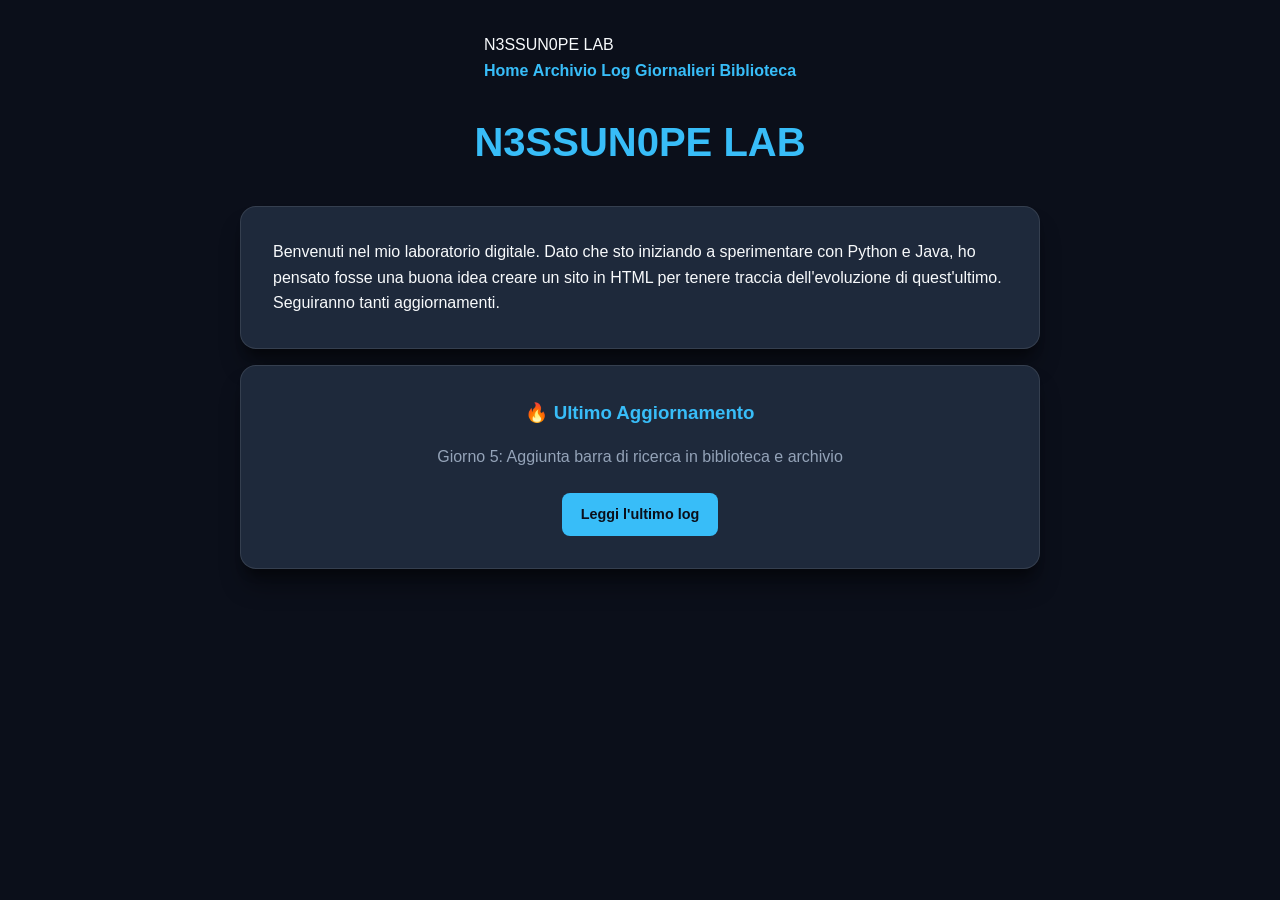
<file: index.html>
<!DOCTYPE html>
<html>
<head>
    <title>Home Page N3SSUN0PE LAB</title>
    <link rel="stylesheet" href="style.css">
    <meta name="google-site-verification" content="kBuluuPNDOZvU0NJDACWlnb50VMcXfLut7V9dXuhPXE" />
</head>
<body>
    <nav class="navbar">
        <div class="nav-content">
            <span class="nav-logo">N3SSUN0PE LAB</span>
            <div class="nav-links">
                <a href="index.html" class="active">Home</a>
                <a href="archivio.html">Archivio Log Giornalieri</a>
                <a href="biblioteca.html">Biblioteca</a>
            </div>
        </div>
    </nav>

    <div class="container">
        <h1>N3SSUN0PE LAB</h1>
        <div class="log-card" style="text-align: left;">
            <p style="margin: 0;">Benvenuti nel mio laboratorio digitale. Dato che sto iniziando a sperimentare con Python e Java, ho pensato fosse una buona idea creare un sito in HTML per tenere traccia dell'evoluzione di quest'ultimo. Seguiranno tanti aggiornamenti.</p>
        </div>
        <div class="log-card" style="display: flex; flex-direction: column; align-items: center; gap: 0.5rem;">
            <h3 style="color: var(--accent); margin: 0;">🔥 Ultimo Aggiornamento</h3>
            <!-- LATEST_START -->
            <p style="margin: 0.5rem 0; color: var(--text-dim);">Giorno 5: Aggiunta barra di ricerca in biblioteca e archivio</p>
            <a href="giorno5.html" style="background: var(--accent); color: var(--bg); padding: 0.6rem 1.2rem; border-radius: 8px; font-weight: bold; font-size: 0.9rem; margin-top: 0.5rem; transition: 0.3s;">Leggi l'ultimo log</a>
            <!-- LATEST_END -->
        </div>
    </div>
</body>
</html>
</file>
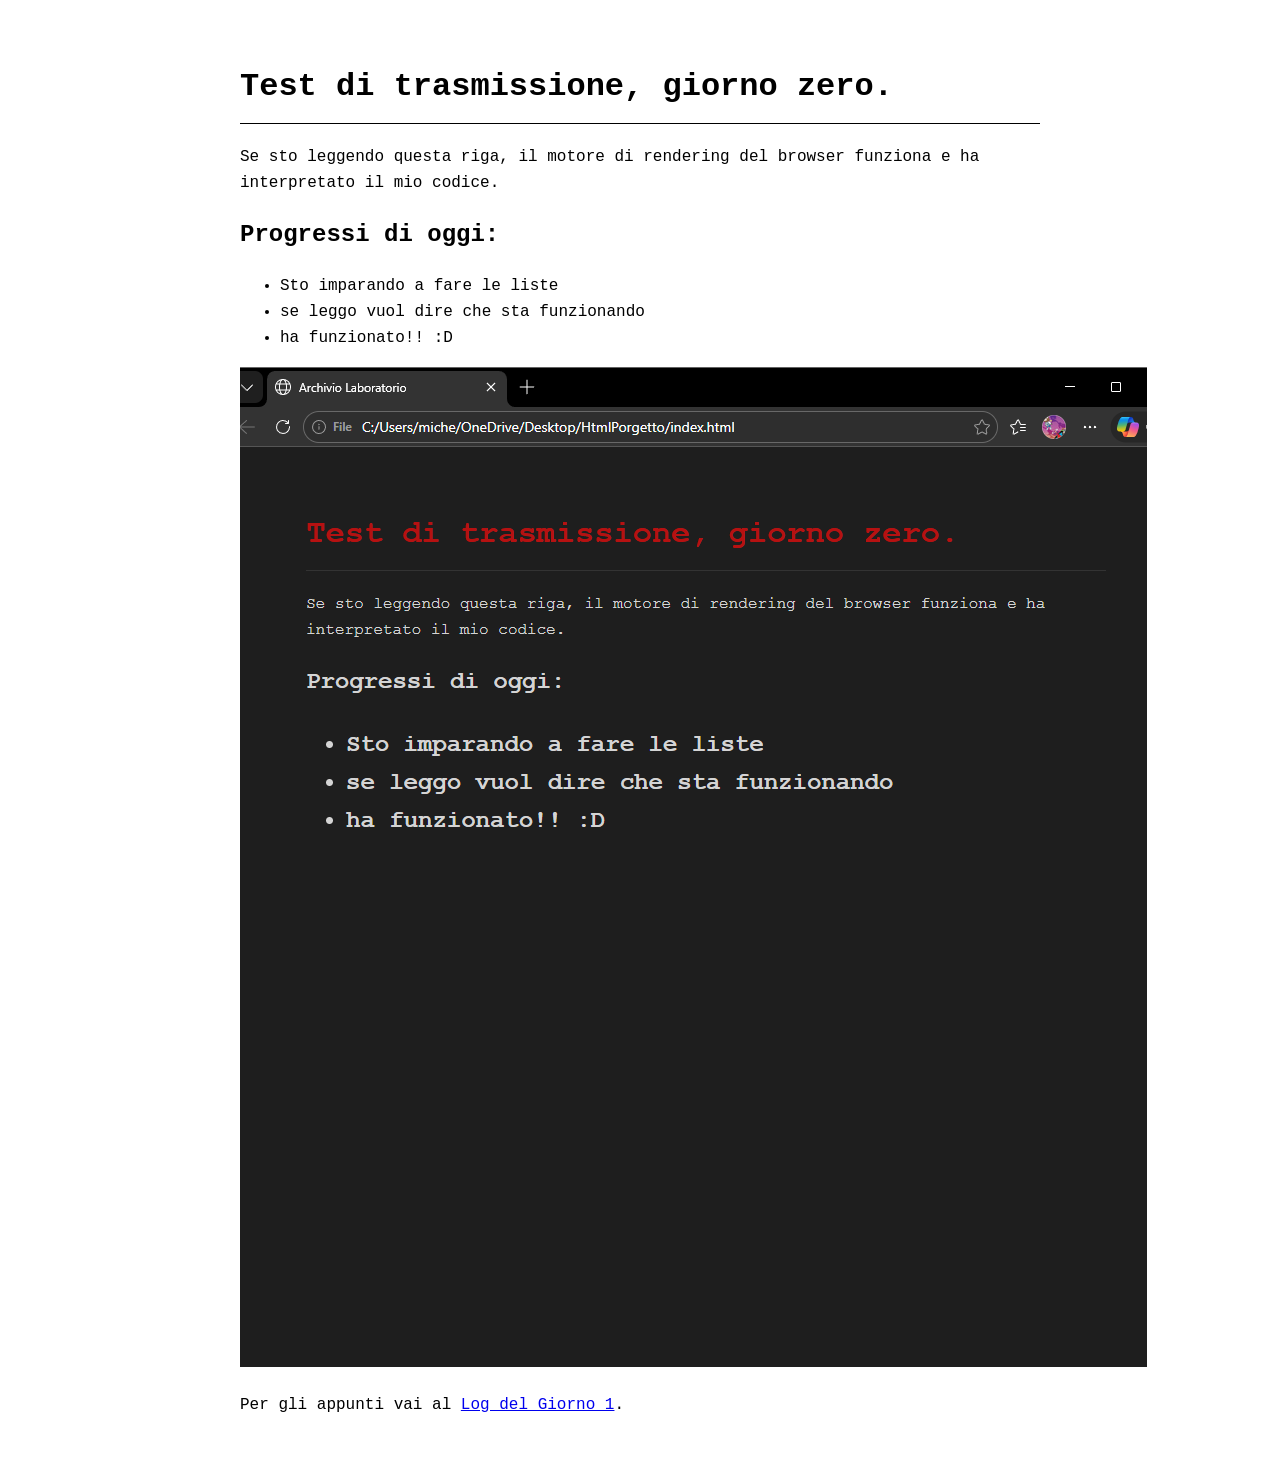
<file: HtmlPorgetto/index.html>
<!DOCTYPE html>
<html>
<head>
    <title>Archivio Laboratorio</title>
    <link rel="stylesheet" href="style.css">
</head>
<body>
    <h1>Test di trasmissione, giorno zero.</h1>
    <p>Se sto leggendo questa riga, il motore di rendering del browser funziona e ha interpretato il mio codice.</p>
    <h2>Progressi di oggi:</h2>

    <ul>
        <li>Sto imparando a fare le liste</li>
        <li>se leggo vuol dire che sta funzionando</li>
        <li>ha funzionato!! :D</li>
    </ul>

    <img src="test.png" alt="Screenshot di test del mio ambiente">

    <p>Per gli appunti vai al <a href="giorno1.html">Log del Giorno 1</a>.</p>
</body>
</html>
</file>
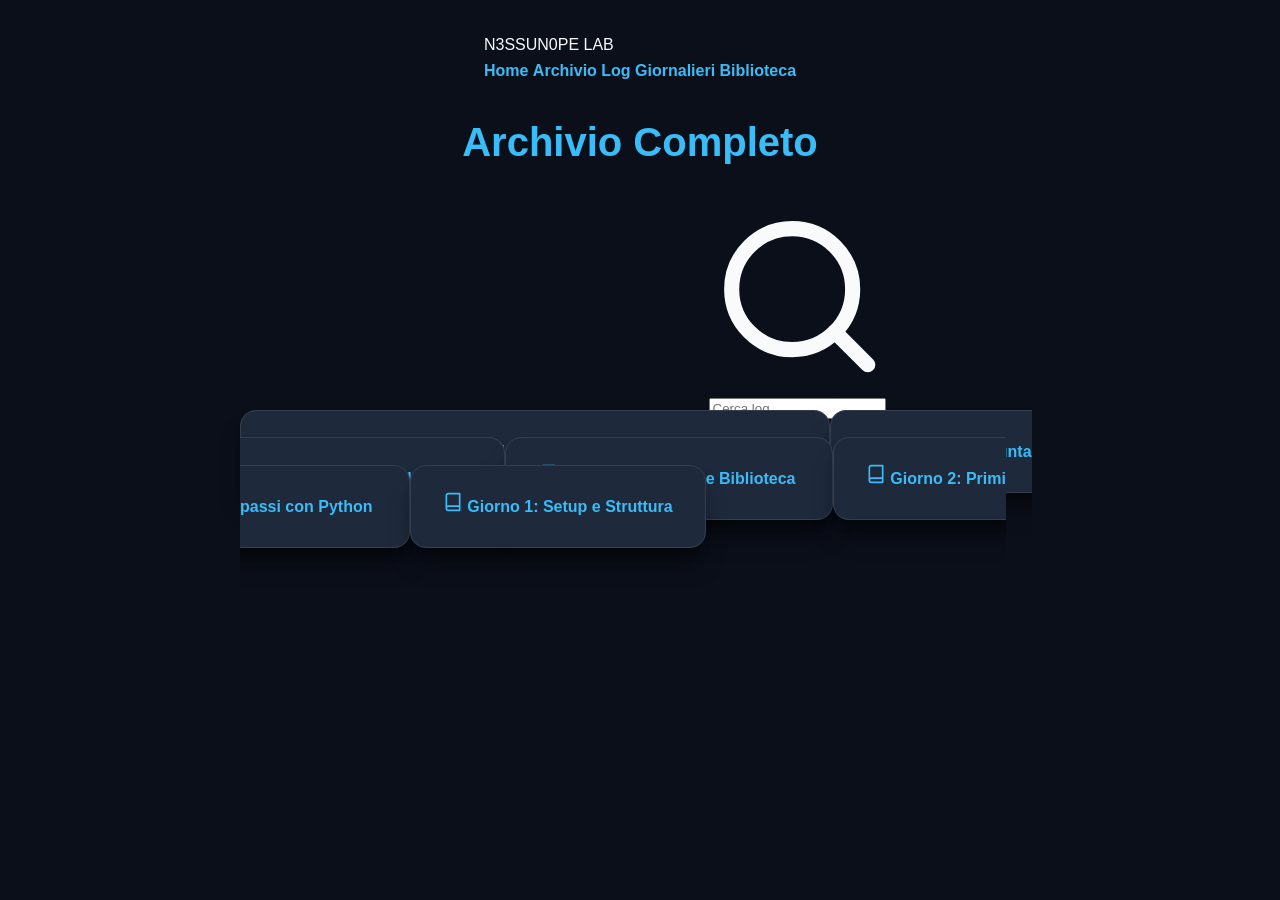
<file: archivio.html>
<!DOCTYPE html>
<html>
<head>
    <title>Archivio Log Giornalieri - N3SSUN0PE LAB</title>
    <link rel="stylesheet" href="style.css">
</head>
<body>
    <nav class="navbar">
        <div class="nav-content">
            <span class="nav-logo">N3SSUN0PE LAB</span>
            <div class="nav-links">
                <a href="index.html">Home</a>
                <a href="archivio.html" class="active">Archivio Log Giornalieri</a>
                <a href="biblioteca.html">Biblioteca</a>
            </div>
        </div>
    </nav>

    <div class="container">
        <h1>Archivio Completo</h1>
        
        <div style="max-width: 500px; margin: 0 auto 1rem auto; display: flex; justify-content: flex-end;">
            <div id="containerRicerca" class="search-wrapper">
                <svg id="iconaLente" onclick="toggleRicerca()" class="search-icon" viewBox="0 0 24 24" fill="none" stroke="currentColor" stroke-width="2" stroke-linecap="round" stroke-linejoin="round">
                    <circle cx="11" cy="11" r="8"></circle>
                    <line x1="21" y1="21" x2="16.65" y2="16.65"></line>
                </svg>
                <input type="text" id="barraRicerca" onkeyup="filtraLog()" placeholder="Cerca log..." class="search-input">
            </div>
        </div>

        <div class="grid-materie">
            <!-- INJECT_HERE -->
        </li>
            <a href="giorno5.html" class="log-card">
                <svg width="20" height="20" viewBox="0 0 24 24" fill="none" stroke="currentColor" stroke-width="2" stroke-linecap="round" stroke-linejoin="round"><path d="M4 19.5v-15A2.5 2.5 0 0 1 6.5 2H20v20H6.5a2.5 2.5 0 0 1 0-5H20"/></svg>
                Giorno 5: Aggiunta barra di ricerca nell'archivio e nella biblioteca
            </a>

            <a href="giorno4.html" class="log-card">
                <svg width="20" height="20" viewBox="0 0 24 24" fill="none" stroke="currentColor" stroke-width="2" stroke-linecap="round" stroke-linejoin="round"><path d="M4 19.5v-15A2.5 2.5 0 0 1 6.5 2H20v20H6.5a2.5 2.5 0 0 1 0-5H20"/></svg>
                Giorno 4: Aggiunta Materiale e Corsi in Biblioteca
            </a>

            <a href="giorno3.html" class="log-card">
                <svg width="20" height="20" viewBox="0 0 24 24" fill="none" stroke="currentColor" stroke-width="2" stroke-linecap="round" stroke-linejoin="round"><path d="M4 19.5v-15A2.5 2.5 0 0 1 6.5 2H20v20H6.5a2.5 2.5 0 0 1 0-5H20"/></svg>
                Giorno 3: Creazione Biblioteca
            </a>

            <a href="giorno2.html" class="log-card">
                <svg width="20" height="20" viewBox="0 0 24 24" fill="none" stroke="currentColor" stroke-width="2" stroke-linecap="round" stroke-linejoin="round"><path d="M4 19.5v-15A2.5 2.5 0 0 1 6.5 2H20v20H6.5a2.5 2.5 0 0 1 0-5H20"/></svg>
                Giorno 2: Primi passi con Python
            </a>

            <a href="giorno1.html" class="log-card">
                <svg width="20" height="20" viewBox="0 0 24 24" fill="none" stroke="currentColor" stroke-width="2" stroke-linecap="round" stroke-linejoin="round"><path d="M4 19.5v-15A2.5 2.5 0 0 1 6.5 2H20v20H6.5a2.5 2.5 0 0 1 0-5H20"/></svg>
                Giorno 1: Setup e Struttura
            </a>
        </div>
    </div>

<script>
        const searchWrapper = document.getElementById('containerRicerca');
        const searchInput = document.getElementById('barraRicerca');

        function toggleRicerca() {
            searchWrapper.classList.toggle('expanded');
            if (searchWrapper.classList.contains('expanded')) {
                searchInput.focus();
            } else {
                pulisciRicerca();
            }
        }

        function pulisciRicerca() {
            searchInput.value = ''; 
            filtraLog(); // Rimostra tutti i log
        }

        function filtraLog() {
            let inputLower = searchInput.value.toLowerCase();
            let cards = document.querySelectorAll('.log-card');

            cards.forEach(card => {
                let testo = card.textContent || card.innerText;
                if (testo.toLowerCase().indexOf(inputLower) > -1) {
                    card.style.display = "flex"; // "flex" per mantenere l'allineamento delle icone
                } else {
                    card.style.display = "none";
                }
            });
        }

        // Chiude la barra se clicchi fuori
        document.addEventListener('click', function(event) {
            if (searchWrapper.classList.contains('expanded') && !searchWrapper.contains(event.target)) {
                searchWrapper.classList.remove('expanded');
                pulisciRicerca();
            }
        });
    </script>

</body>
</html>
</file>
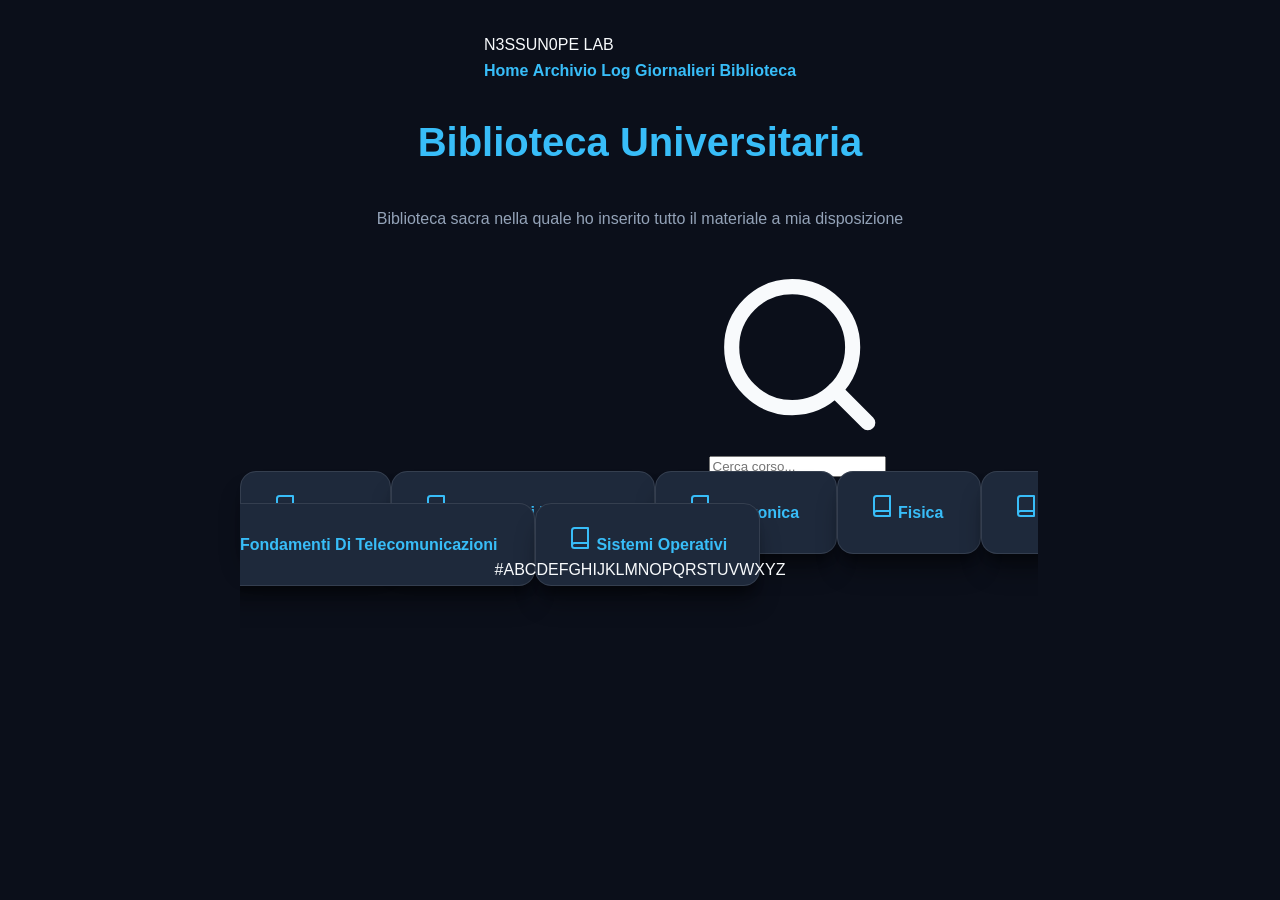
<file: biblioteca.html>
<!DOCTYPE html>
<html>
<head>
    <title>Biblioteca - N3SSUN0PE LAB</title>
    <link rel="stylesheet" href="style.css">
</head>
<body>
    <nav class="navbar">
        <div class="nav-content">
            <span class="nav-logo">N3SSUN0PE LAB</span>
            <div class="nav-links">
                <a href="index.html">Home</a>
                <a href="archivio.html">Archivio Log Giornalieri</a>
                <a href="biblioteca.html" class="active">Biblioteca</a>
            </div>
        </div>
    </nav>

    <div class="container">
        <h1>Biblioteca Universitaria</h1>
        <p style="color: var(--text-dim); text-align: center; margin-bottom: 2rem;">Biblioteca sacra nella quale ho inserito tutto il materiale a mia disposizione</p>
        
        <div style="max-width: 500px; margin: 0 auto 1rem auto; display: flex; justify-content: flex-end;">
            <div id="containerRicerca" class="search-wrapper">
                
                <svg id="iconaLente" onclick="toggleRicerca()" class="search-icon" viewBox="0 0 24 24" fill="none" stroke="currentColor" stroke-width="2" stroke-linecap="round" stroke-linejoin="round">
                    <circle cx="11" cy="11" r="8"></circle>
                    <line x1="21" y1="21" x2="16.65" y2="16.65"></line>
                </svg>

                <input type="text" id="barraRicerca" onkeyup="filtraMaterie()" placeholder="Cerca corso..." class="search-input">
            </div>
        </div>
        <!-- INJECT_BIBLIOTECA_START -->
        <div class="grid-materie">
            <a href="materia_analisi.html" class="log-card">
                <svg width="24" height="24" viewBox="0 0 24 24" fill="none" stroke="currentColor" stroke-width="2" stroke-linecap="round" stroke-linejoin="round"><path d="M4 19.5v-15A2.5 2.5 0 0 1 6.5 2H20v20H6.5a2.5 2.5 0 0 1 0-5H20"/></svg>
                Analisi
            </a>
            <a href="materia_calcolatori_elettronici.html" class="log-card">
                <svg width="24" height="24" viewBox="0 0 24 24" fill="none" stroke="currentColor" stroke-width="2" stroke-linecap="round" stroke-linejoin="round"><path d="M4 19.5v-15A2.5 2.5 0 0 1 6.5 2H20v20H6.5a2.5 2.5 0 0 1 0-5H20"/></svg>
                Calcolatori Elettronici
            </a>
            <a href="materia_elettronica.html" class="log-card">
                <svg width="24" height="24" viewBox="0 0 24 24" fill="none" stroke="currentColor" stroke-width="2" stroke-linecap="round" stroke-linejoin="round"><path d="M4 19.5v-15A2.5 2.5 0 0 1 6.5 2H20v20H6.5a2.5 2.5 0 0 1 0-5H20"/></svg>
                Elettronica
            </a>
            <a href="materia_Fisica.html" class="log-card">
                <svg width="24" height="24" viewBox="0 0 24 24" fill="none" stroke="currentColor" stroke-width="2" stroke-linecap="round" stroke-linejoin="round"><path d="M4 19.5v-15A2.5 2.5 0 0 1 6.5 2H20v20H6.5a2.5 2.5 0 0 1 0-5H20"/></svg>
                Fisica
            </a>
            <a href="materia_fondamenti_di_telecomunicazioni.html" class="log-card">
                <svg width="24" height="24" viewBox="0 0 24 24" fill="none" stroke="currentColor" stroke-width="2" stroke-linecap="round" stroke-linejoin="round"><path d="M4 19.5v-15A2.5 2.5 0 0 1 6.5 2H20v20H6.5a2.5 2.5 0 0 1 0-5H20"/></svg>
                Fondamenti Di Telecomunicazioni
            </a>
            <a href="materia_sistemi_operativi.html" class="log-card">
                <svg width="24" height="24" viewBox="0 0 24 24" fill="none" stroke="currentColor" stroke-width="2" stroke-linecap="round" stroke-linejoin="round"><path d="M4 19.5v-15A2.5 2.5 0 0 1 6.5 2H20v20H6.5a2.5 2.5 0 0 1 0-5H20"/></svg>
                Sistemi Operativi
            </a>
        </div>
        <!-- INJECT_BIBLIOTECA_END -->
    </div>

    <div id="rubricaAlfabetica" class="alfabeto-sidebar"></div>

    <script>
        const searchWrapper = document.getElementById('containerRicerca');
        const searchInput = document.getElementById('barraRicerca');
        const rubrica = document.getElementById('rubricaAlfabetica');

        // --- 1. GENERAZIONE RUBRICA ALFABETICA ---
        const lettere = ['#', 'A','B','C','D','E','F','G','H','I','J','K','L','M','N','O','P','Q','R','S','T','U','V','W','X','Y','Z'];
        lettere.forEach(l => {
            let span = document.createElement('span');
            span.innerText = l;
            span.onclick = () => vaiALettera(l);
            rubrica.appendChild(span);
        });

        // --- 2. LOGICA DI SCORRIMENTO RUBRICA (Navigazione pura) ---
        function vaiALettera(lettera) {
            // Se clicchi il cancelletto, torna in cima alla pagina
            if (lettera === '#') {
                window.scrollTo({ top: 0, behavior: 'smooth' });
                return;
            }

            let bottoni = document.querySelectorAll('.log-card');
            for (let bottone of bottoni) {
                let testo = bottone.textContent || bottone.innerText;
                // Pulisce l'emoji per leggere la prima lettera vera
                let testoPulito = testo.replace(/[^a-zA-Z]/g, '').trim().toUpperCase(); 
                
                if (testoPulito.startsWith(lettera)) {
                    // Trovato! Scorri morbidamente fino a questo bottone centrandolo nello schermo
                    bottone.scrollIntoView({ behavior: 'smooth', block: 'center' });
                    
                    // Piccolo flash tattico (ingrandimento e bordo cyan) per evidenziare il bersaglio
                    bottone.style.borderColor = 'var(--accent)';
                    bottone.style.transform = 'scale(1.05)';
                    
                    // Rimuove l'effetto dopo 800 millisecondi
                    setTimeout(() => {
                        bottone.style.borderColor = 'rgba(255,255,255,0.05)';
                        bottone.style.transform = '';
                    }, 800);
                    
                    break; // Si ferma al primo che trova, ignorando i successivi con la stessa lettera
                }
            }
        }

        // --- 3. LOGICA BARRA DI RICERCA (Questa rimane un filtro puro) ---
        function toggleRicerca() {
            searchWrapper.classList.toggle('expanded');
            if (searchWrapper.classList.contains('expanded')) {
                searchInput.focus();
            } else {
                pulisciRicerca();
            }
        }

        function pulisciRicerca() {
            searchInput.value = ''; 
            filtraMaterie(); // Rimostra tutto
        }

        function filtraMaterie() {
            let inputLower = searchInput.value.toLowerCase();
            let bottoni = document.querySelectorAll('.log-card');

            bottoni.forEach(bottone => {
                let testo = bottone.textContent || bottone.innerText;
                if (testo.toLowerCase().indexOf(inputLower) > -1) {
                    bottone.style.display = "block";
                } else {
                    bottone.style.display = "none";
                }
            });
        }

        // --- 4. RADAR AUTO-CHIUSURA ---
        document.addEventListener('click', function(event) {
            if (searchWrapper.classList.contains('expanded') && !searchWrapper.contains(event.target)) {
                searchWrapper.classList.remove('expanded');
                pulisciRicerca();
            }
        });
    </script>
</body>
</html>
</file>
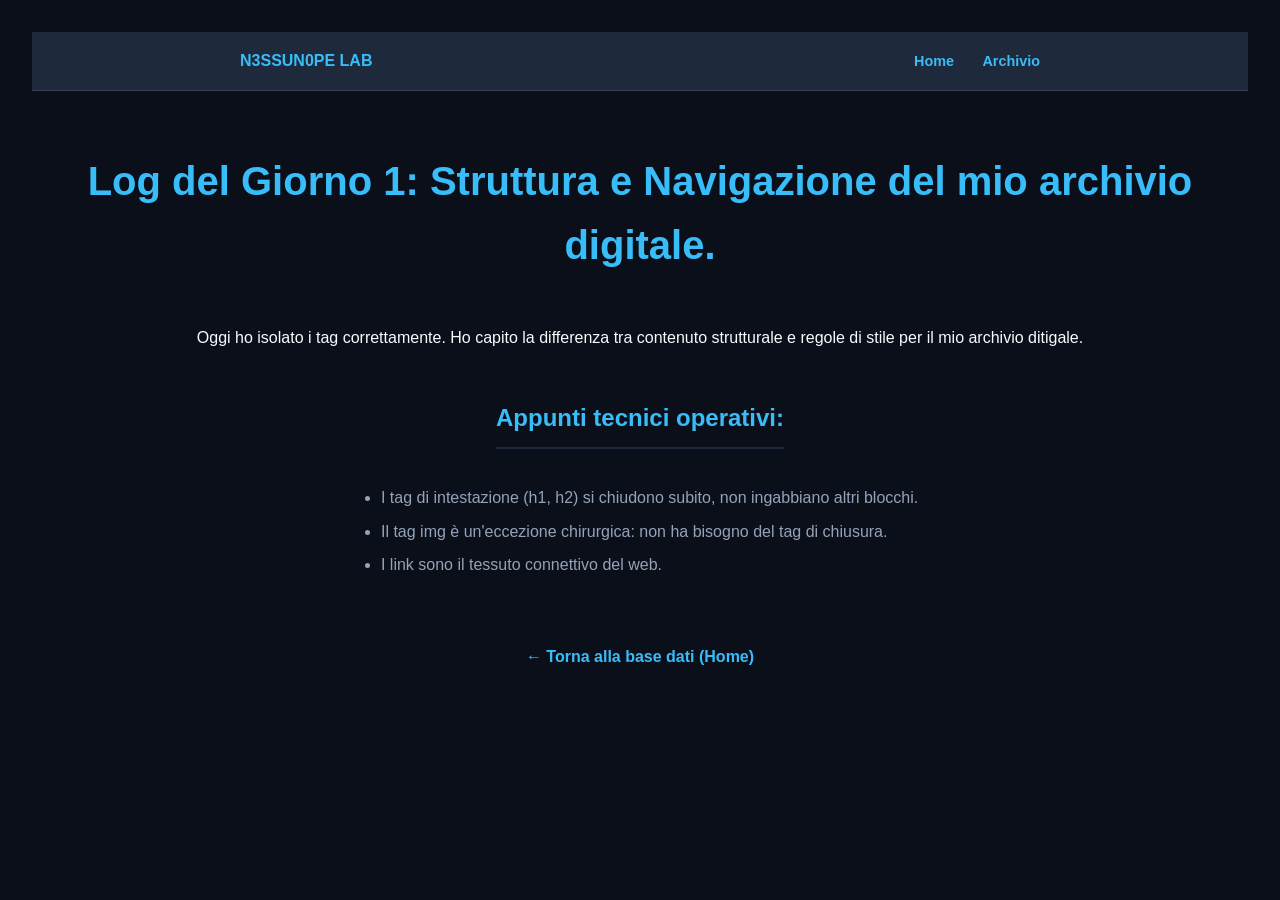
<file: giorno1.html>
<!DOCTYPE html>
<html>
<head>
    <title>Giorno 1 - Archivio Laboratorio</title>
    <link rel="stylesheet" href="style.css">
</head>
<body>
    <nav style="width: 100%; background: var(--card); padding: 1rem 0; border-bottom: 1px solid rgba(255,255,255,0.1); position: sticky; top: 0; z-index: 100; display: flex; justify-content: center; margin-bottom: 2rem;">
    <div style="width: 100%; max-width: 800px; display: flex; justify-content: space-between; padding: 0 1rem;">
        <span style="font-weight: bold; color: var(--accent);">N3SSUN0PE LAB</span>
        <div>
            <a href="index.html" style="margin-left: 1.5rem; font-size: 0.9rem;">Home</a>
            <a href="giorno1.html" style="margin-left: 1.5rem; font-size: 0.9rem;">Archivio</a>
        </div>
    </div>
</nav>
    <h1>Log del Giorno 1: Struttura e Navigazione del mio archivio digitale.</h1>
    <p>Oggi ho isolato i tag correttamente. Ho capito la differenza tra contenuto strutturale e regole di stile per il mio archivio ditigale.</p>

    <h2>Appunti tecnici operativi:</h2>
    <ul>
        <li>I tag di intestazione (h1, h2) si chiudono subito, non ingabbiano altri blocchi.</li>
        <li>Il tag img è un'eccezione chirurgica: non ha bisogno del tag di chiusura.</li>
        <li>I link sono il tessuto connettivo del web.</li>
    </ul>

    <br>
    <p><a href="index.html">← Torna alla base dati (Home)</a></p>
</body>
</html>
</file>
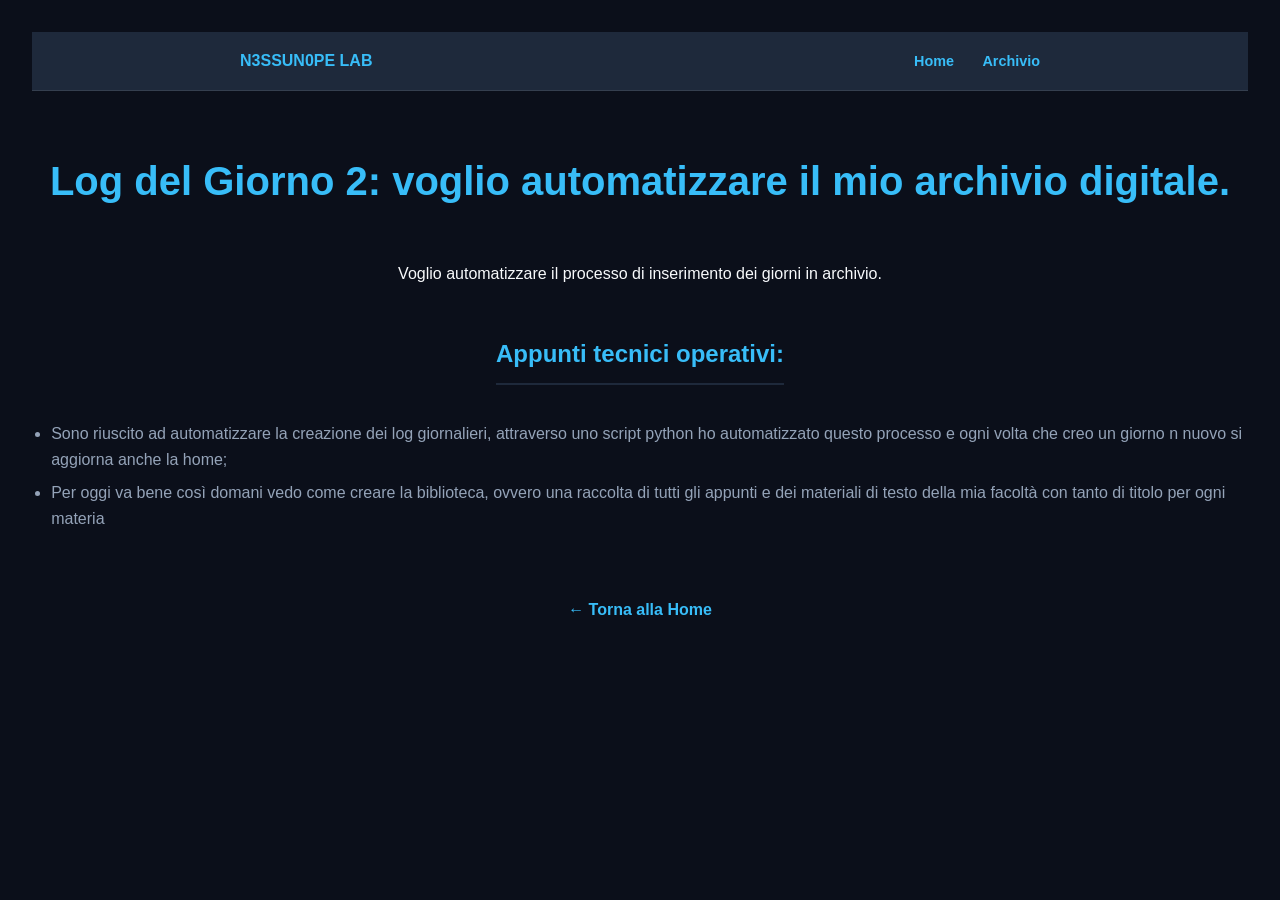
<file: giorno2.html>
<!DOCTYPE html>
<html>
<head>
    <title>Giorno 1 - Primi passi con python per automatizzare</title>
    <link rel="stylesheet" href="style.css">
</head>
<body>
    <nav style="width: 100%; background: var(--card); padding: 1rem 0; border-bottom: 1px solid rgba(255,255,255,0.1); position: sticky; top: 0; z-index: 100; display: flex; justify-content: center; margin-bottom: 2rem;">
    <div style="width: 100%; max-width: 800px; display: flex; justify-content: space-between; padding: 0 1rem;">
        <span style="font-weight: bold; color: var(--accent);">N3SSUN0PE LAB</span>
        <div>
            <a href="index.html" style="margin-left: 1.5rem; font-size: 0.9rem;">Home</a>
            <a href="archivio.html" style="margin-left: 1.5rem; font-size: 0.9rem;">Archivio</a>
        </div>
    </div>
</nav>
    <h1>Log del Giorno 2: voglio automatizzare il mio archivio digitale.</h1>
    <p>Voglio automatizzare il processo di inserimento dei giorni in archivio.</p>

    <h2>Appunti tecnici operativi:</h2>
    <ul>
        <li>Sono riuscito ad automatizzare la creazione dei log giornalieri, attraverso uno script python ho automatizzato questo processo e ogni volta che creo un giorno n nuovo si aggiorna anche la home;</li>
        <li>Per oggi va bene così domani vedo come creare la biblioteca, ovvero una raccolta di tutti gli appunti e dei materiali di testo della mia facoltà con tanto di titolo per ogni materia</li>
    </ul>

    <br>
    <p><a href="index.html">← Torna alla Home</a></p>
</body>
</html>
</file>
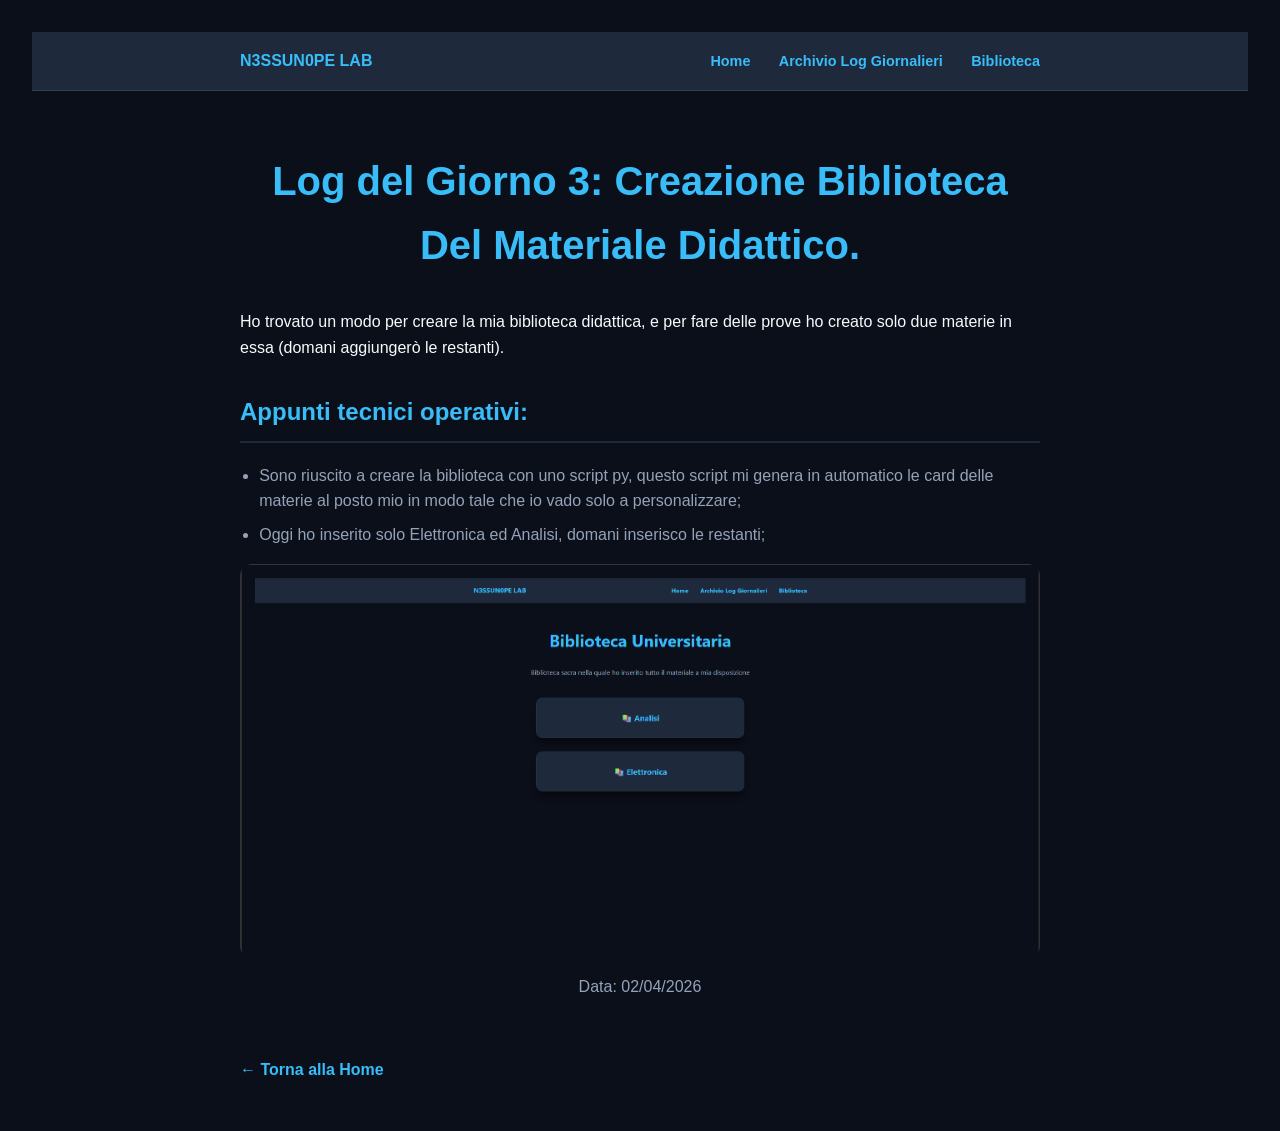
<file: giorno3.html>
<!DOCTYPE html>
<html>
<head>
    <title>Giorno 3 - N3SSUN0PE LAB</title>
    <link rel="stylesheet" href="style.css">
</head>
<body>
    <nav style="width: 100%; background: var(--card); padding: 1rem 0; border-bottom: 1px solid rgba(255,255,255,0.1); position: sticky; top: 0; z-index: 100; display: flex; justify-content: center; margin-bottom: 2rem;">
        <div style="width: 100%; max-width: 800px; display: flex; justify-content: space-between; padding: 0 1rem;">
            <span style="font-weight: bold; color: var(--accent);">N3SSUN0PE LAB</span>
            <div>
                <a href="index.html" style="margin-left: 1.5rem; font-size: 0.9rem;">Home</a>
                <a href="archivio.html" style="margin-left: 1.5rem; font-size: 0.9rem;">Archivio Log Giornalieri</a>
                <a href="biblioteca.html" style="margin-left: 1.5rem; font-size: 0.9rem; color: var(--accent);">Biblioteca</a>
            </div>
        </div>
    </nav>

    <div class="container">
        <h1>Log del Giorno 3: Creazione Biblioteca Del Materiale Didattico.</h1>
        <p>Ho trovato un modo per creare la mia biblioteca didattica, e per fare delle prove ho creato solo due materie in essa (domani aggiungerò le restanti).</p>
        
        <h2>Appunti tecnici operativi:</h2>
        <ul>
            <li>Sono riuscito a creare la biblioteca con uno script py, questo script mi genera in automatico le card delle materie al posto mio in modo tale che io vado solo a personalizzare;</li>
            <li>Oggi ho inserito solo Elettronica ed Analisi, domani inserisco le restanti;</li>
        </ul>
        <img src="giorno3.png" alt="screenshot di test del giorno corrente">
        <p style="color: var(--text-dim); text-align: center;">Data: 02/04/2026</p>
        
        <br>
    <p><a href="index.html">← Torna alla Home</a></p>
    </div>
</body>
</html>
</file>
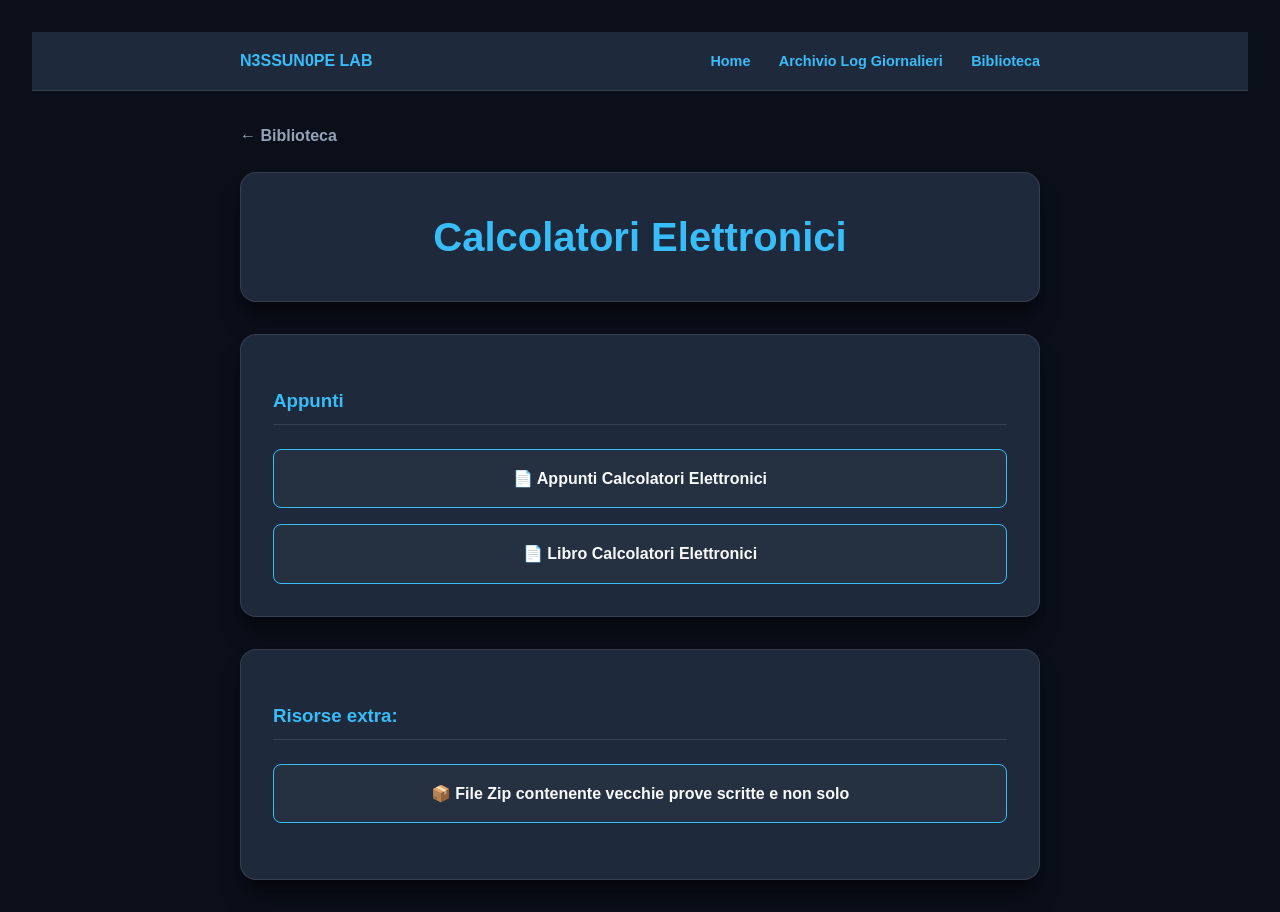
<file: materia_calcolatori_elettronici.html>
<!DOCTYPE html>
<html>
<head>
    <title>Calcolatori Elettronici - N3SSUN0PE LAB</title>
    <link rel="stylesheet" href="style.css">
</head>
<body>
    
<nav style="width: 100%; background: var(--card); padding: 1rem 0; border-bottom: 1px solid rgba(255,255,255,0.1); position: sticky; top: 0; z-index: 100; display: flex; justify-content: center; margin-bottom: 2rem;">
    <div style="width: 100%; max-width: 800px; display: flex; justify-content: space-between; padding: 0 1rem;">
        <span style="font-weight: bold; color: var(--accent);">N3SSUN0PE LAB</span>
        <div>
            <a href="index.html" style="margin-left: 1.5rem; font-size: 0.9rem;">Home</a>
            <a href="archivio.html" style="margin-left: 1.5rem; font-size: 0.9rem;">Archivio Log Giornalieri</a>
            <a href="biblioteca.html" style="margin-left: 1.5rem; font-size: 0.9rem; color: var(--accent);">Biblioteca</a>
        </div>
    </div>
</nav>

    <div class="container">
        <a href="biblioteca.html" style="color: var(--text-dim); text-decoration: none; font-size: 1.0rem;">← Biblioteca</a>
        
        <div class="log-card" style="margin-top: 1.5rem; text-align: center;">
            <h1 style="color: var(--accent); margin: 0;">Calcolatori Elettronici</h1>
        </div>
        
        <div class="log-card" style="margin-top: 2rem;">
            <h3 style="color: var(--accent); margin-bottom: 1.5rem; border-bottom: 1px solid rgba(255,255,255,0.1); padding-bottom: 0.5rem;">Appunti</h3>
            <div style="display: flex; flex-direction: column; gap: 1rem;">
                <a href="assets/biblioteca/calcolatori_elettronici/AppuntiCalcolatoriElettronici.pdf" target="_blank" style="display: block; background: rgba(255,255,255,0.03); border: 1px solid var(--accent); padding: 1rem; border-radius: 8px; text-align: center; font-weight: bold; color: var(--text);">📄 Appunti Calcolatori Elettronici</a>
                <a href="assets/biblioteca/calcolatori_elettronici/LibroCalcolatoriElettronici.pdf" target="_blank" style="display: block; background: rgba(255,255,255,0.03); border: 1px solid var(--accent); padding: 1rem; border-radius: 8px; text-align: center; font-weight: bold; color: var(--text);">📄 Libro Calcolatori Elettronici</a>
            </div>
        </div>
        
        <div class="log-card" style="margin-top: 2rem;">
            <h3 style="color: var(--accent); margin-bottom: 1.5rem; border-bottom: 1px solid rgba(255,255,255,0.1); padding-bottom: 0.5rem;">Risorse extra:</h3>
            <ul style="list-style: none; padding: 0; display: flex; flex-direction: column; gap: 0.8rem;">
                <li><a href="assets/biblioteca/calcolatori_elettronici/ArchivioCalcolatori.zip" target="_blank" style="display: block; background: rgba(255,255,255,0.03); border: 1px solid var(--accent); padding: 1rem; border-radius: 8px; text-align: center; font-weight: bold; color: var(--text);">📦 File Zip contenente vecchie prove scritte e non solo</a></li>
            </ul>
        </div>
    </div>
</body>
</html>
</file>
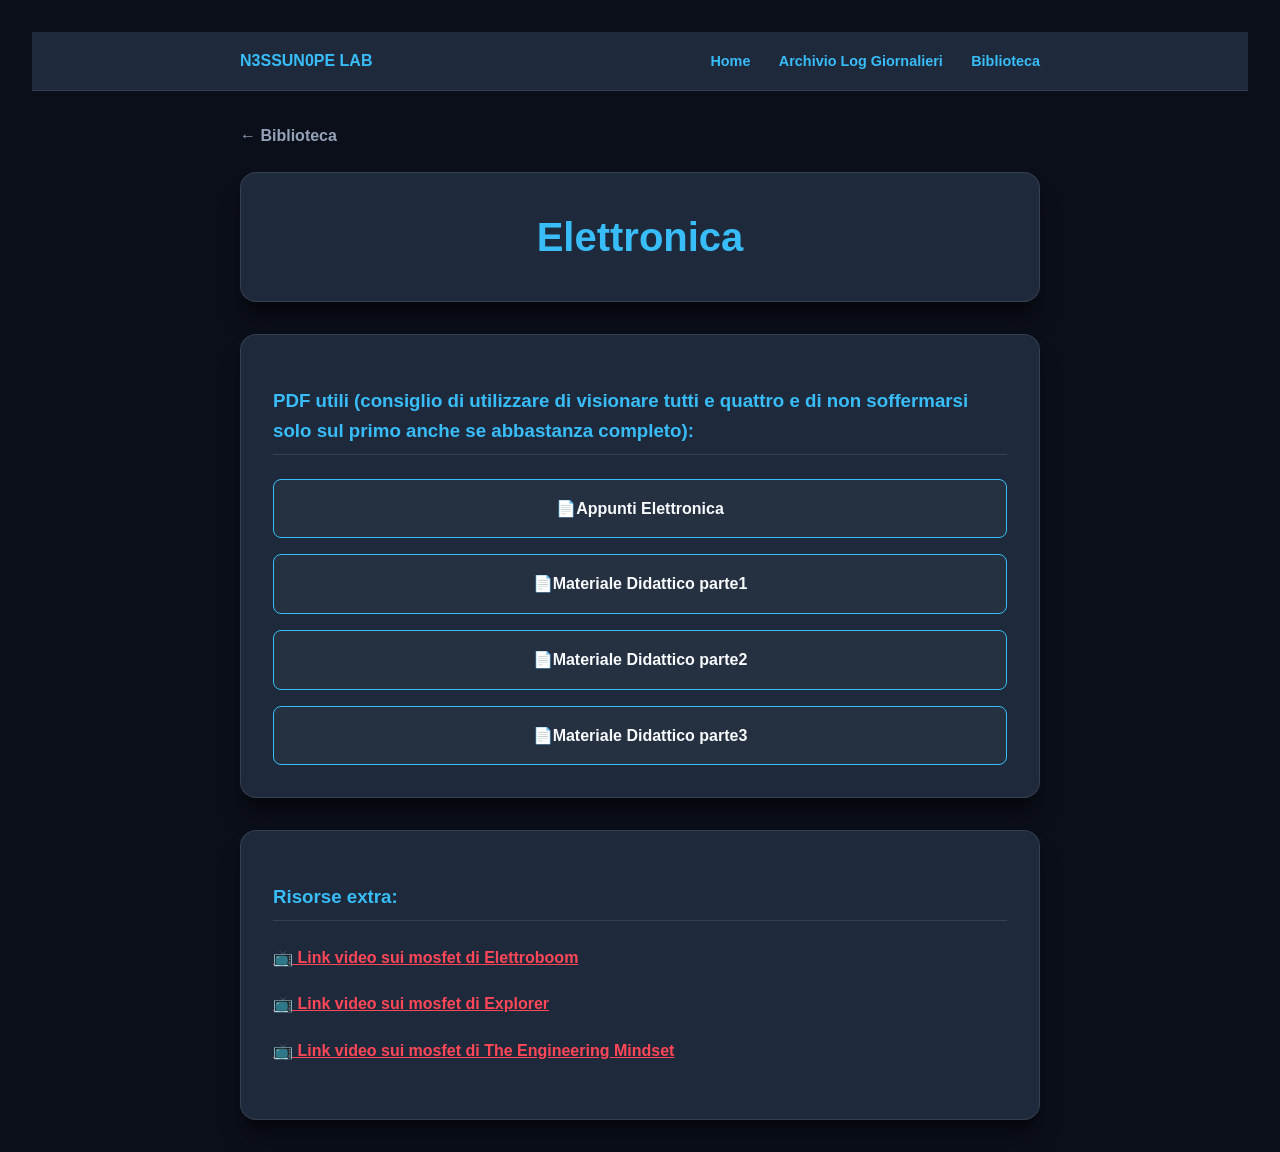
<file: materia_elettronica.html>
<!DOCTYPE html>
<html>
<head>
    <title>Elettronica - N3SSUN0PE LAB</title>
    <link rel="stylesheet" href="style.css">
</head>
<body>
    
<nav style="width: 100%; background: var(--card); padding: 1rem 0; border-bottom: 1px solid rgba(255,255,255,0.1); position: sticky; top: 0; z-index: 100; display: flex; justify-content: center; margin-bottom: 2rem;">
    <div style="width: 100%; max-width: 800px; display: flex; justify-content: space-between; padding: 0 1rem;">
        <span style="font-weight: bold; color: var(--accent);">N3SSUN0PE LAB</span>
        <div>
            <a href="index.html" style="margin-left: 1.5rem; font-size: 0.9rem;">Home</a>
            <a href="archivio.html" style="margin-left: 1.5rem; font-size: 0.9rem;">Archivio Log Giornalieri</a>
            <a href="biblioteca.html" style="margin-left: 1.5rem; font-size: 0.9rem; color: var(--accent);">Biblioteca</a>
        </div>
    </div>
</nav>

    <div class="container">
        <a href="biblioteca.html" style="color: var(--text-dim); text-decoration: none; font-size: 1.0rem;">← Biblioteca</a>
        
        <div class="log-card" style="margin-top: 1.5rem; text-align: center;">
            <h1 style="color: var(--accent); margin: 0;">Elettronica</h1>
        </div>
        
        <div class="log-card" style="margin-top: 2rem;">
            <h3 style="color: var(--accent); margin-bottom: 1.5rem; border-bottom: 1px solid rgba(255,255,255,0.1); padding-bottom: 0.5rem;">PDF utili (consiglio di utilizzare di visionare tutti e quattro e di non soffermarsi solo sul primo anche se abbastanza completo):</h3>
            <div style="display: flex; flex-direction: column; gap: 1rem;">
                <a href="assets/biblioteca/elettronica/appunti_elettronica.pdf" target="_blank" style="display: block; background: rgba(255,255,255,0.03); border: 1px solid var(--accent); padding: 1rem; border-radius: 8px; text-align: center; font-weight: bold; color: var(--text);">📄Appunti Elettronica</a>
                <a href="assets/biblioteca/elettronica/materialeDidatticoparte2.pdf" target="_blank" style="display: block; background: rgba(255,255,255,0.03); border: 1px solid var(--accent); padding: 1rem; border-radius: 8px; text-align: center; font-weight: bold; color: var(--text);">📄Materiale Didattico parte1</a>
                <a href="assets/biblioteca/elettronica/materialeDidatticoparte1.pdf" target="_blank" style="display: block; background: rgba(255,255,255,0.03); border: 1px solid var(--accent); padding: 1rem; border-radius: 8px; text-align: center; font-weight: bold; color: var(--text);">📄Materiale Didattico parte2</a>
                <a href="assets/biblioteca/elettronica/materialeDidatticoparte3.pdf" target="_blank" style="display: block; background: rgba(255,255,255,0.03); border: 1px solid var(--accent); padding: 1rem; border-radius: 8px; text-align: center; font-weight: bold; color: var(--text);">📄Materiale Didattico parte3</a>
            </div>
        </div>

        <div class="log-card" style="margin-top: 2rem;">
            <h3 style="color: var(--accent); margin-bottom: 1.5rem; border-bottom: 1px solid rgba(255,255,255,0.1); padding-bottom: 0.5rem;">Risorse extra:</h3>
            <ul style="list-style: none; padding: 0; display: flex; flex-direction: column; gap: 0.8rem;">
                <li><a href="https://youtu.be/lyfx8CL7AkI?si=3kshyHSsk0HLjkG1" target="_blank" style="color: #ff4757; text-decoration: underline;">📺 Link video sui mosfet di Elettroboom</a></li>
                <li><a href="https://youtu.be/rkbjHNEKcRw?si=OgGRCGdKPNS6geVC" target="_blank" style="color: #ff4757; text-decoration: underline;">📺 Link video sui mosfet di Explorer</a></li>
                <li><a href="https://youtu.be/AwRJsze_9m4?si=Z-VSpfGhx04Lgh3O" target="_blank" style="color: #ff4757; text-decoration: underline;">📺 Link video sui mosfet di The Engineering Mindset</a></li>
            </ul>
        </div>

    </div>
</body>
</html>
</file>
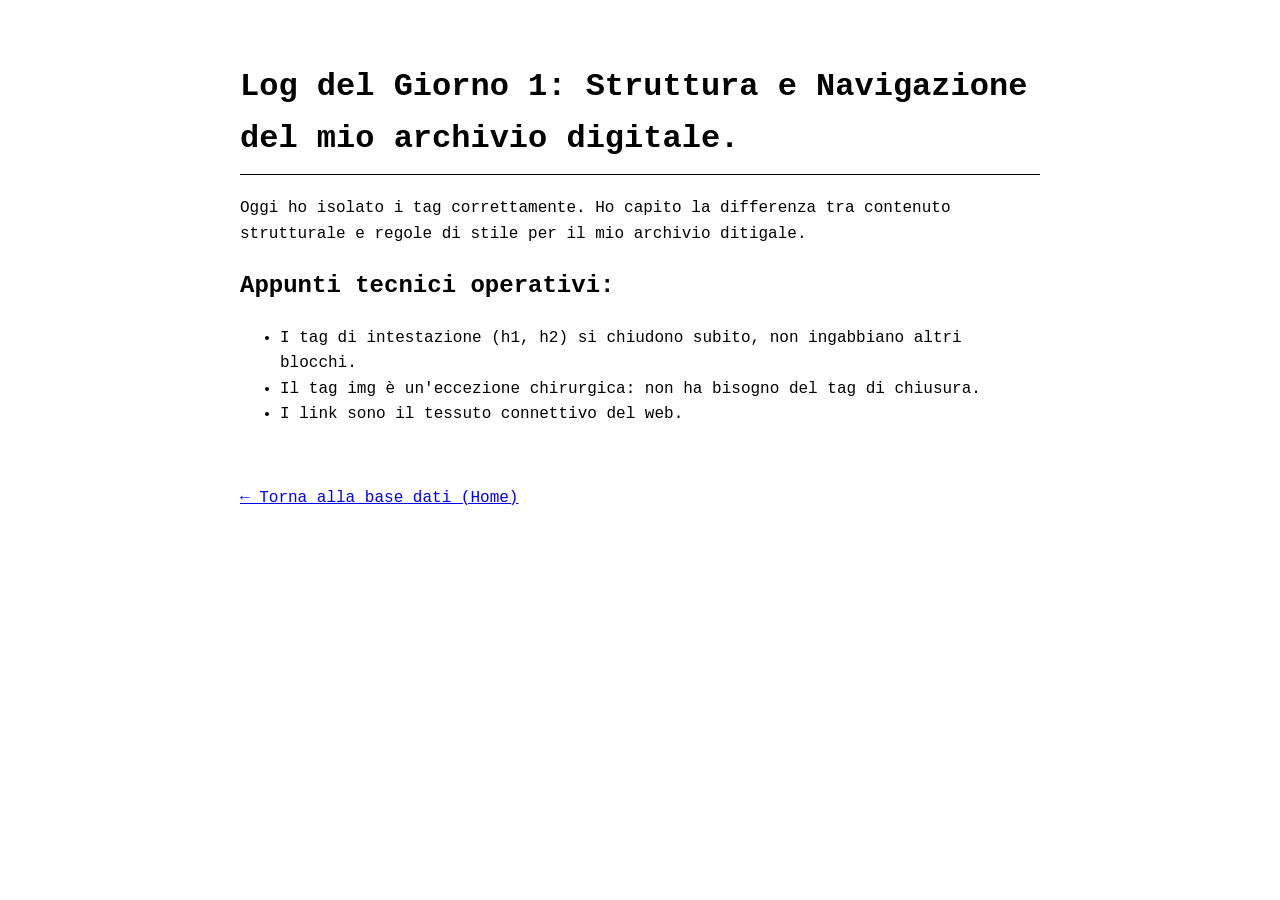
<file: HtmlPorgetto/giorno1.html>
<!DOCTYPE html>
<html>
<head>
    <title>Giorno 1 - Archivio Laboratorio</title>
    <link rel="stylesheet" href="style.css">
</head>
<body>
    <h1>Log del Giorno 1: Struttura e Navigazione del mio archivio digitale.</h1>
    <p>Oggi ho isolato i tag correttamente. Ho capito la differenza tra contenuto strutturale e regole di stile per il mio archivio ditigale.</p>

    <h2>Appunti tecnici operativi:</h2>
    <ul>
        <li>I tag di intestazione (h1, h2) si chiudono subito, non ingabbiano altri blocchi.</li>
        <li>Il tag img è un'eccezione chirurgica: non ha bisogno del tag di chiusura.</li>
        <li>I link sono il tessuto connettivo del web.</li>
    </ul>

    <br>
    <p><a href="index.html">← Torna alla base dati (Home)</a></p>
</body>
</html>
</file>
<file: style.css>
/* 1. VARIABILI: Definiamo la tavolozza colori una volta sola */
:root {
    --bg: #0b0f1a;           /* Sfondo blu notte */
    --card: #1e293b;         /* Colore delle schede */
    --accent: #38bdf8;       /* Azzurro per titoli e link */
    --text: #f8fafc;         /* Testo chiaro principale */
    --text-dim: #94a3b8;     /* Testo secondario grigio */
    --radius: 12px;          /* Smussatura angoli */
}

/* 2. RESET E BASE: Pulizia dei margini e font moderno */
body {
    background-color: var(--bg);
    color: var(--text);
    font-family: 'Segoe UI', Roboto, Helvetica, Arial, sans-serif;
    line-height: 1.6;
    margin: 0;
    padding: 2rem;
    display: flex;
    flex-direction: column;
    align-items: center;
}

/* 3. LAYOUT: Contenitore che non si allarga troppo su PC */
main, .container {
    width: 100%;
    max-width: 800px;
}

/* 4. TITOLI: Più grandi e con colore d'accento */
h1 {
    color: var(--accent);
    font-size: 2.5rem;
    text-align: center;
    margin-bottom: 2rem;
}

h2 {
    color: var(--accent);
    border-bottom: 2px solid var(--card);
    padding-bottom: 10px;
    margin-top: 2rem;
}

/* 5. LE CARD: Ogni log di laboratorio sarà un blocco distinto */
.log-card {
    background-color: var(--card);
    padding: 2rem;           /* Più respiro interno */
    border-radius: 16px;     /* Smussatura più moderna */
    box-shadow: 0 20px 25px -5px rgba(0, 0, 0, 0.4), 
                0 10px 10px -5px rgba(0, 0, 0, 0.3); /* Ombra a due livelli */
    border: 1px solid rgba(255, 255, 255, 0.1);
    margin-top: 1rem;
}

/* 6. LINK E IMMAGINI: Cura dei dettagli */
a {
    color: var(--accent);
    text-decoration: none;
    font-weight: bold;
    transition: 0.3s;
}

a:hover {
    text-decoration: underline;
    opacity: 0.8;
}

img {
    max-width: 100%;
    border-radius: var(--radius);
    margin: 1rem 0;
    display: block;
}

ul {
    padding-left: 1.2rem;
}

li {
    margin-bottom: 0.5rem;
    color: var(--text-dim);
}
</file>
<file: HtmlPorgetto/style.css>
body {
    font-family: 'Courier New', Courier, monospace;
    background-color: #ffffff;
    color: #000000;
    max-width: 800px;
    margin: 0 auto;
    padding: 40px;
    line-height: 1.6;
}

h1 {
    color: #000000;
    border-bottom: 1px solid #000000;
    padding-bottom: 10px;
}
</file>
